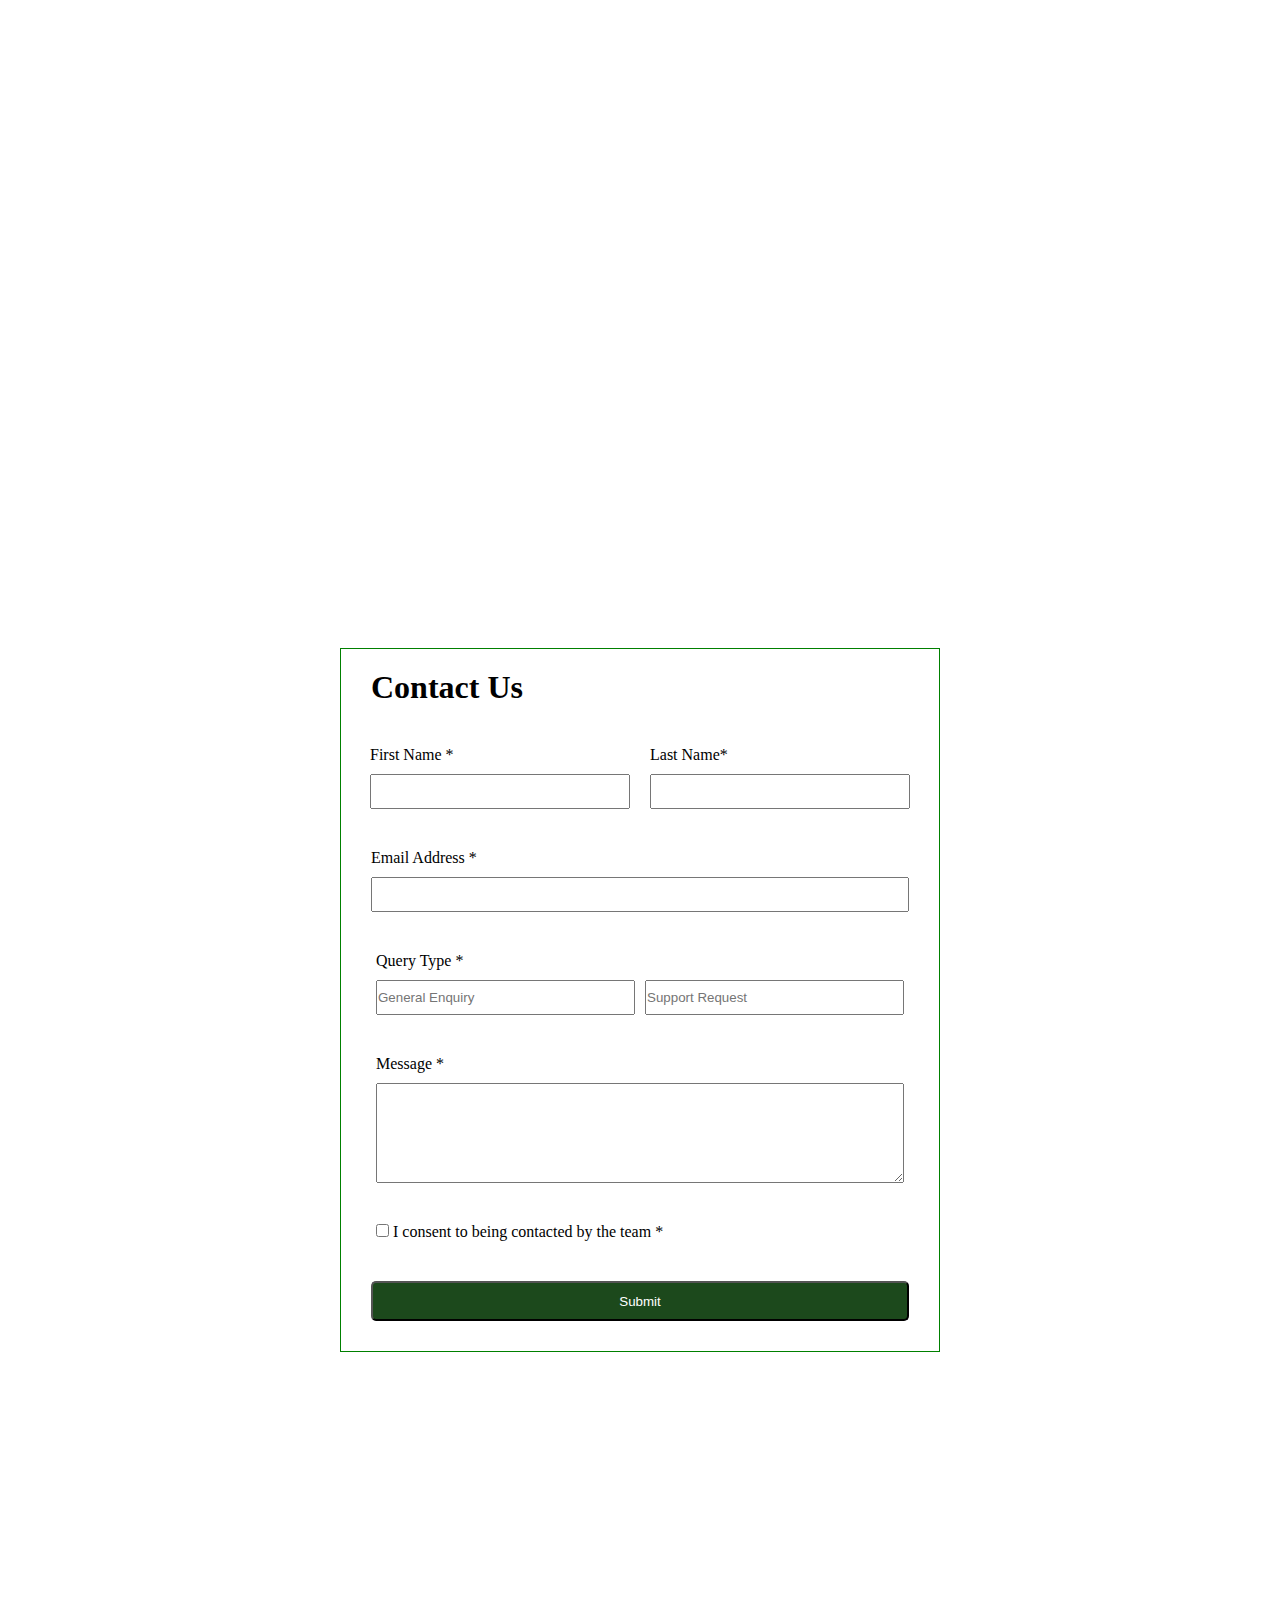
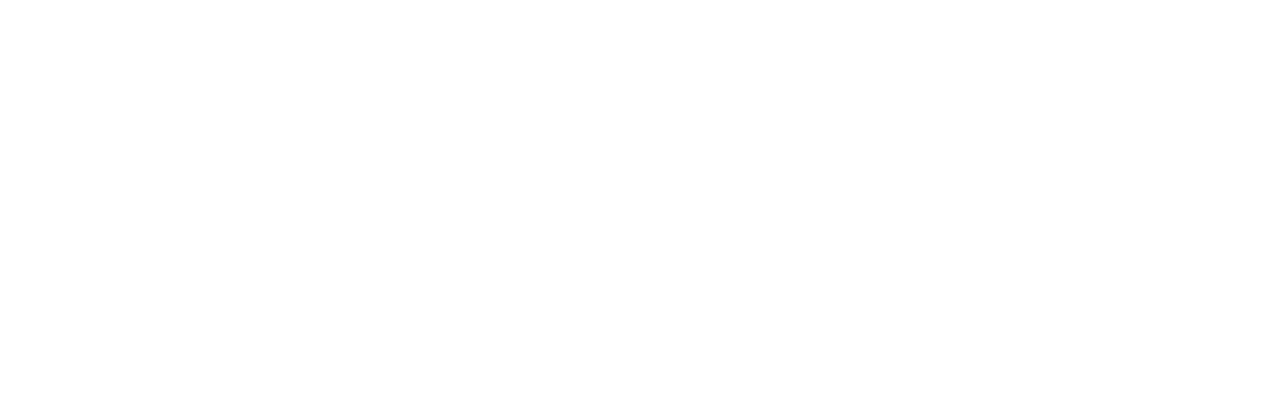
<file: Registration/index.html>
<!DOCTYPE html>
<html lang="en">
  <head>
    <meta charset="UTF-8" />
    <meta name="viewport" content="width=device-width, initial-scale=1.0" />
    <title>Document</title>
    <link rel="stylesheet" href="./style.css" />
  </head>
  <body>
    <div id="parent">
      <header>
        <h1>Contact Us</h1>
      </header>
      <div class="user-name">
        <form action="">
          <label for="">First Name *</label>
          <input type="text" placeholder="" />
        </form>
        <form action="">
          <label for="">Last Name*</label>
          <input type="text" />
        </form>
      </div>
      <form class="email" action="">
        <label for="">Email Address *</label>
        <input type="email" />
      </form>
      <div class="type">
        <label for="">Query Type *</label>
        <form action="">
          <input type="text" placeholder="General Enquiry" />
          <input type="text" placeholder="Support Request" />
        </form>
      </div>
      <form class="message" action="">
        <label for="">Message *</label> <textarea name="Message" id=""></textarea>
      </form>

      <form action="" class="check">
            <input id="check-box" type="checkbox">
            <label id="check-box" for="check-box">I consent to being contacted by the team *</label>
      </form>

      <button>Submit</button>
    </div>
  </body>
</html>
</file>
<file: Registration/style.css>
* {
      margin: 0;
      padding: 0;
      box-sizing: border-box;
}

body {
      display: flex;
      flex-direction: column;
      align-items: center;
      height: 2000px;
      justify-content: center;
}

#parent {
      width: 600px;

      border: 1px solid green;
      display: flex;
      flex-direction: column;
      align-items: center;
      gap: 40px;
}

header {
      display: flex;
      flex-direction: start;
      align-items: start;
      width: 100%;
      padding-left: 30px;
      padding-top: 20px;
}

.user-name {
      display: flex;
      flex-direction: row;
      gap: 20px;

      form {
            display: flex;
            flex-direction: column;
            width: 90%;
            gap: 10px;

            input {
                  width: 260px;
                  height: 35px;
            }
      }
}

.email {
      display: flex;
      flex-direction: column;
      width: 100%;
      padding: 0 30px;
      gap: 10px;

      input {
            height: 35px;
      }
}
.type{
      display: flex;
      flex-direction: column;
      gap: 10px;
      width: 100%;
      padding: 0 35px;
      form{
            display: flex;
            gap: 10px;
            width: 100%;
            input{
                  width: 100%;
                  height: 35px;
            }
      }
}
.message{
      display: flex;
      flex-direction: column;
      width: 100%;
      padding: 0 35px;
      gap: 10px;

      textarea{
            height: 100px;
      }
}
.check{
      width: 100%;
      padding: 0 35px;
}
button{
      width: 90%;
      
      height: 40px;
      background-color: rgb(28, 73, 28);
      color: #fff;
      margin-bottom: 30px;
      border-radius: 5px;
}
</file>
